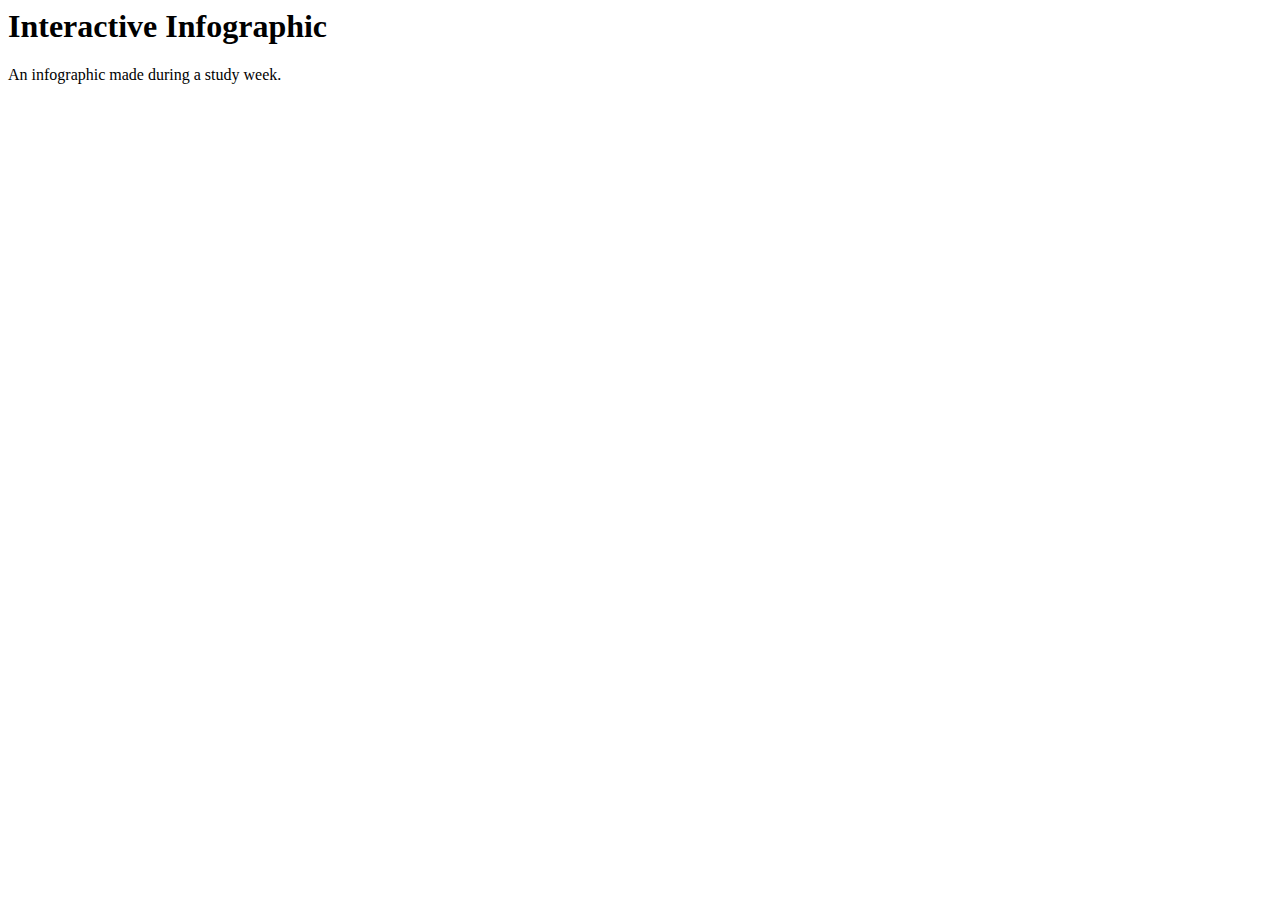
<file: README.html>
<html>
      <head>
        <meta charset="UTF-8">
        <title>README.md</title>
      </head>
      <body>
        <h1 id="interactive-infographic">Interactive Infographic</h1>
<p>An infographic made during a study week.</p>

      </body>
    </html>
</file>
